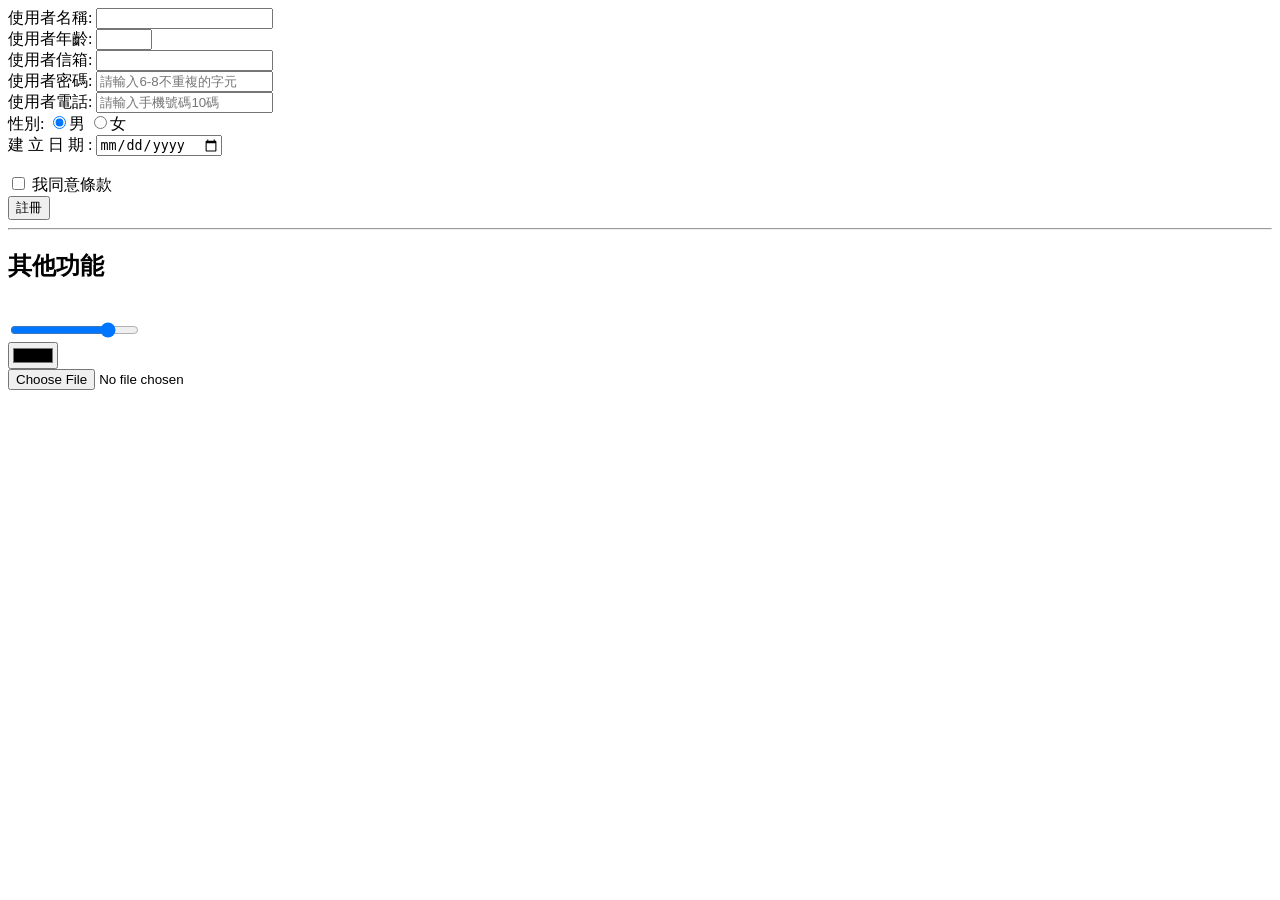
<file: form.html>
<!DOCTYPE html>
<html lang="zh-tw">
<head>
    <meta charset="UTF-8">
    <meta name="viewport" content="width=device-width, initial-scale=1.0">
    <title>表單練習</title>
</head>
<body>
    <form action="" method="GET">
        <label for="username">使用者名稱:</label>
        <input required type="text" id="username" name="username">
        <br>
        <label for="age">使用者年齡:</label>
        <input type="number" id="age" name="age" min="0" max="100">
        <br>
        <label for="email">使用者信箱:</label>
        <input required type="email" id="email" name="email">
        <br>
        <label for="password">使用者密碼:</label>
        <input placeholder="請輸入6-8不重複的字元" type="password" id="password" name="password">
        <br>
        <label for="phone">使用者電話:</label>
        <input placeholder="請輸入手機號碼10碼" type="tel" id="phone" name="phone">
        <br>
        <label for="phone">性別:</label>
        <input type="radio" id="gender" name="gender" value="male" checked>男
        <input type="radio" id="gender" name="gender" value="female">女   
        <br>
        <label for="today">建 立 日 期 :</label>
        <input type="date">
        <br><br>
        <input required type="checkbox" id="agree" name="agree">
        <label for="agree">我同意條款</label>
        <br>
        <button type="submit">註冊</button>
        <hr>
        <h2>其他功能</h2>
        <br>
        <input type="range" min="0" max="100" value="80"><br>
        <input type="color"><br>
        <input type="file"><br>


    </form>
</body>
</html>
</file>
